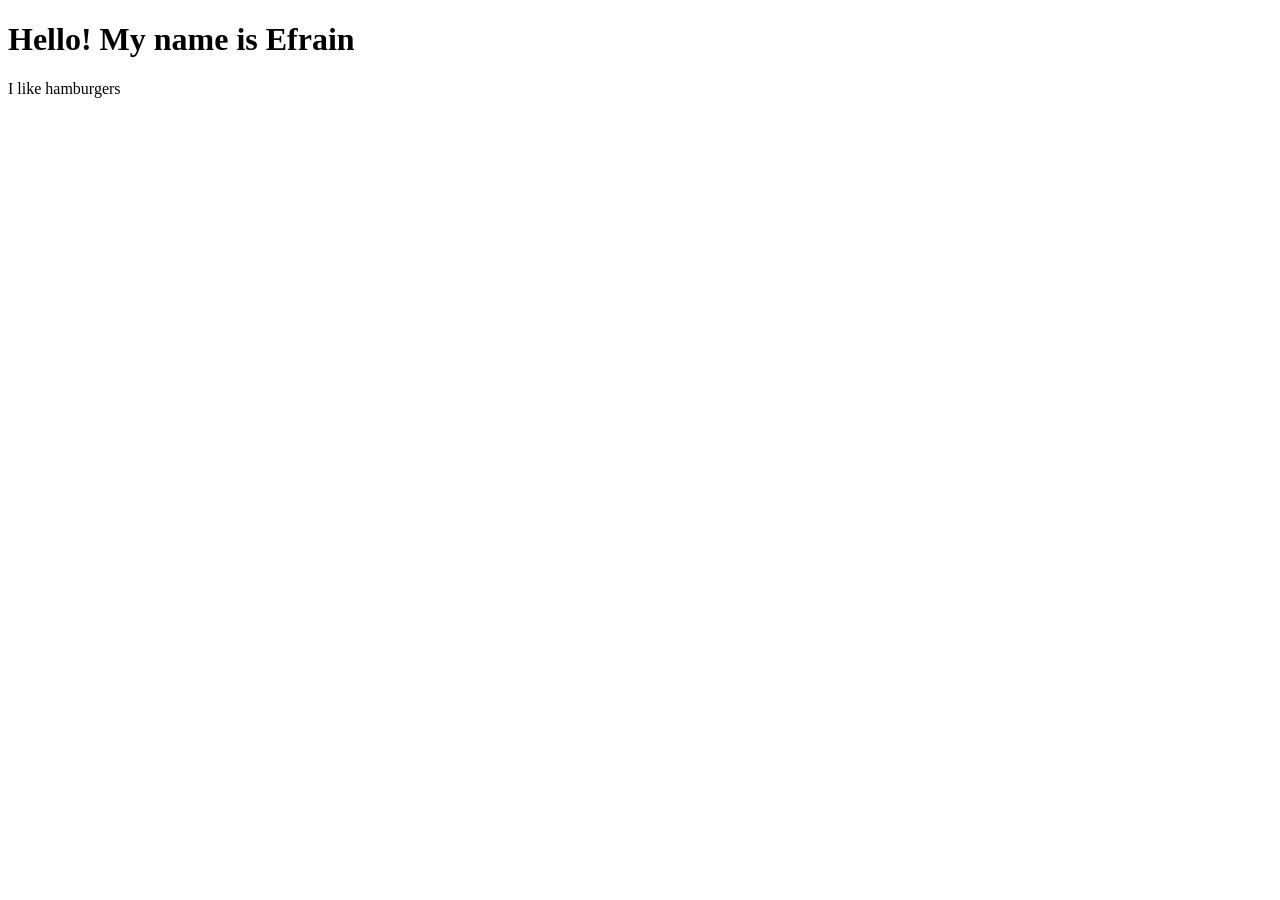
<file: index.html>
<!DOCTYPE html>
<html lang="en">
<head>
    <meta charset="UTF-8">
    <meta name="viewport" content="width=device-width, initial-scale=1.0">
    <title>Document</title>
</head>
<body>
    <h1>Hello! My name is Efrain</h1>
    <p>I like hamburgers</p>
</body>
</html>
</file>
